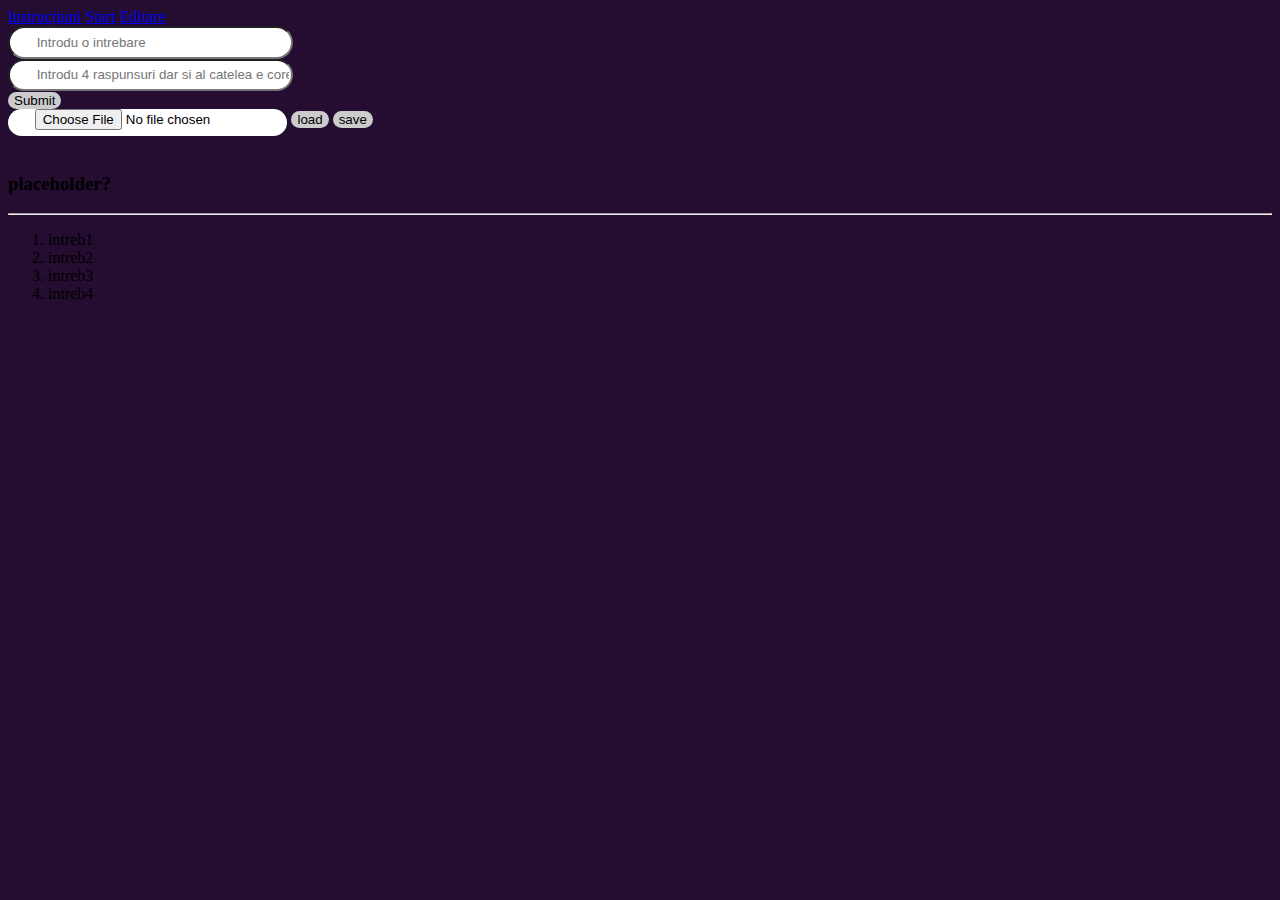
<file: index.html>
<!doctype html>
<html lang="en">
<head>
    <meta charset="UTF-8">
    <meta name="viewport" content="width=device-width, initial-scale=1.0">
    <title>Cartonase - home page</title>
    <link rel="stylesheet" href="style.css">
    <script src = "script.js"></script>
    <script src = "cartonase.js"></script>
    <!-- <script src = "intrebari.json"></script> -->

</head>
<body>
    <div id = "START">
    <a class="butoane_de_inceput" href="tutorial.html">Instrucțiuni</a>
    <a class="butoane_de_inceput" href="cartoane.html">Start</a>
    <a class="butoane_de_inceput" href="editor.html">Editare</a>
    </div>
    <input  type="text" id = 'question' placeholder="Introdu o intrebare"><br>
    <input  type="text" id = 'answers' placeholder="Introdu 4 raspunsuri dar si al catelea e corect"><br>
    <button onclick = "addInputData(['question', 'answers'])" class="submit">Submit</button>

    <br><input  type = "file" id = "fileinput">
    <button onclick = "loadfile()" class="submit">load</button>
    <button onclick = "savefile()" class="submit">save</button>

    <br><br>
    <!-- <button onclick = creeazaCartonas()>create new</button> -->
    <div id = "container-cartonase">
        <div class = "cartonas">
            <h3 class = "titlu-cartonas">placeholder?</h3>
            <hr>

            <ol>
                <li>intreb1</li>
                <li>intreb2</li>
                <li>intreb3</li>
                <li>intreb4</li>
            </ol>
        </div>
    </div>

</body>
</html>
</file>
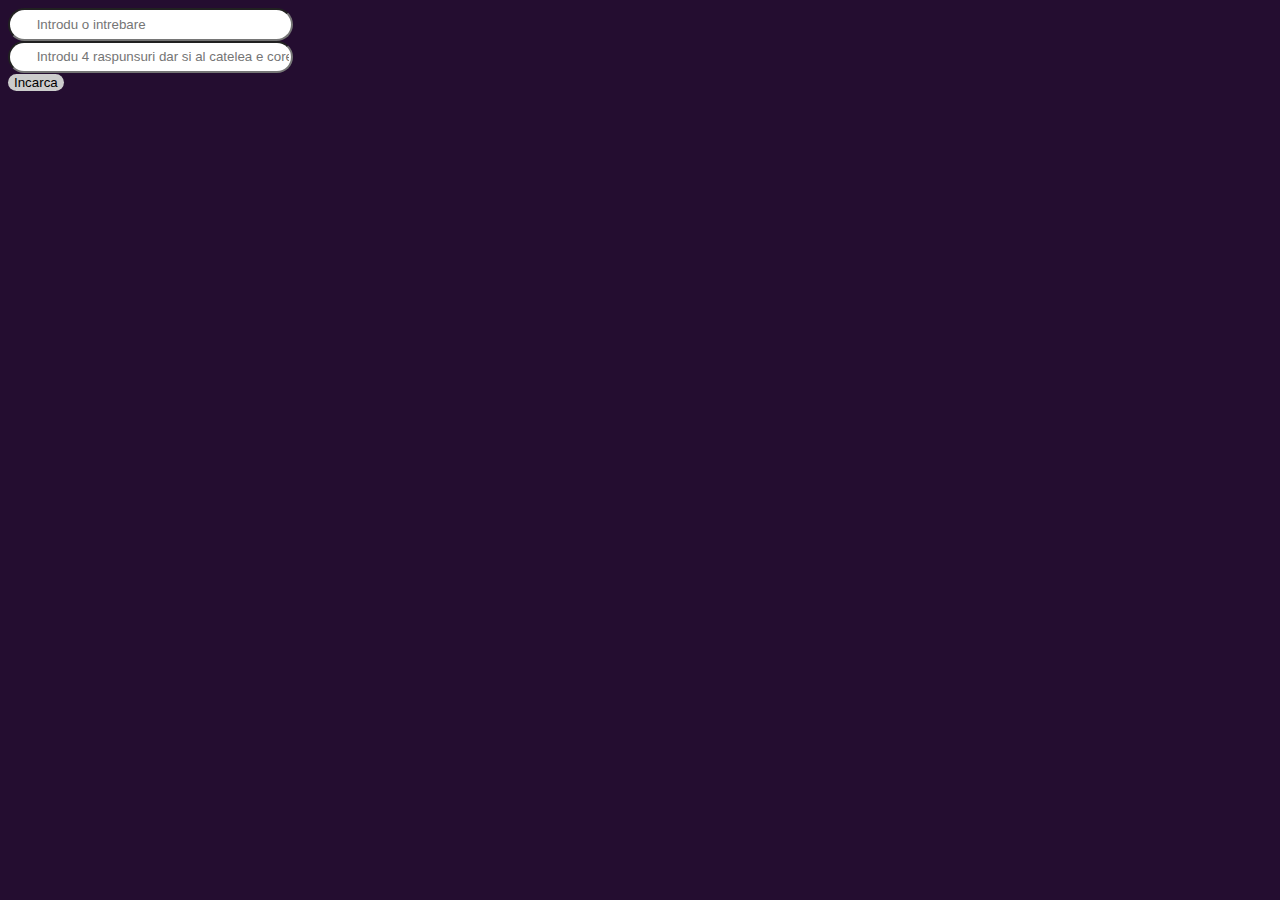
<file: editor.html>
<!doctype html>
<html lang="en">
<head>
    <meta charset="UTF-8">
    <meta name="viewport" content="width=device-width, initial-scale=1.0">
    <title>Cartonase - editare</title>
    <link rel="stylesheet" href="style.css">
</head>
<body>
    <input autocomplete = "off" type="text" id = 'question' placeholder="Introdu o intrebare"><br>
    <input autocomplete = "off" type="text" id = 'answers' placeholder="Introdu 4 raspunsuri dar si al catelea e corect"><br>
    <button onclick = "addInputData(['question', 'answers'])" class="submit">Incarca</button>

    <script src = "script.js"></script>
</body>
</html>
</file>
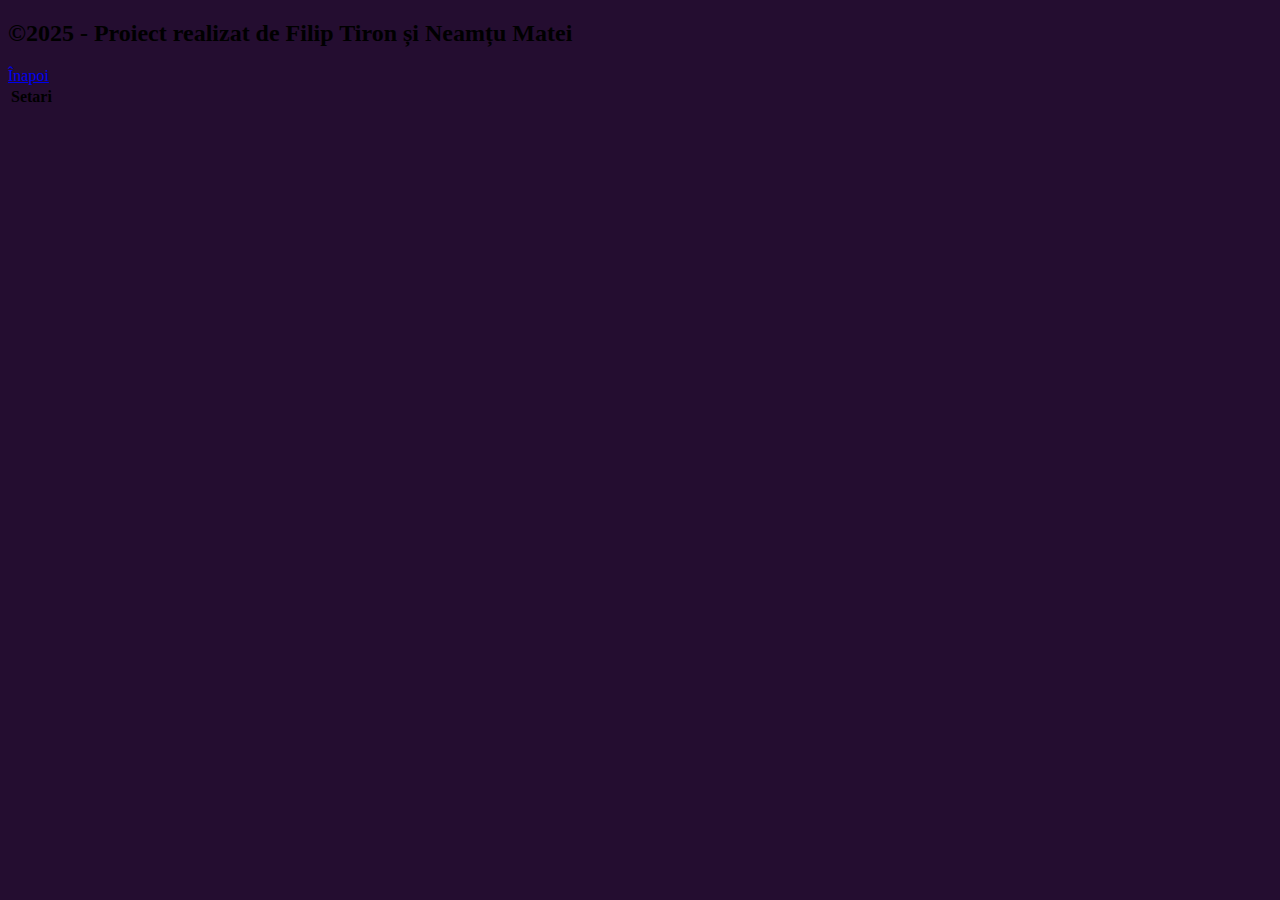
<file: setari.html>
<!doctype html>
<html lang="en">
<head>
    <meta charset="UTF-8">
    <meta name="viewport" content="width=device-width, initial-scale=1.0">
    <title>Cartonase - setari</title>
    <link rel="stylesheet" href="style.css">
    <script src = "script.js"></script>
    <!-- <script src = "cartonase.js"></script> -->
    <script src = "modal.js"></script>
</head>

<body>
    <h2 class = "copyright">©2025 - Proiect realizat de Filip Tiron și Neamțu Matei</h2>
    <a href="index.html" class="back">Înapoi</a>

    <table id = "options-table">
        <th colspan = "2">Setari</th>
        
    </table>

    <script src = "functions.js"></script>
    <script src = "options.js"></script>
</body>
</html>
</file>
<file: style.css>
* {
    background-color: #240d30;
    position: relative;
}

input {
    background-color:#ffffff;
    color: #000000;
    /* mama frate simt cum ma termin cand incepe animatia asta ahh */
    transition: width 0.4s ease-in-out;
    border-radius: 2em;
    width: 20%;
    height: 2em;
    padding-left: 2em;
}
input:focus {
    width: 40%;
}

.submit {
    border: none;
    background-color: #cccccc;
    border-radius: 2em;
}
</file>
